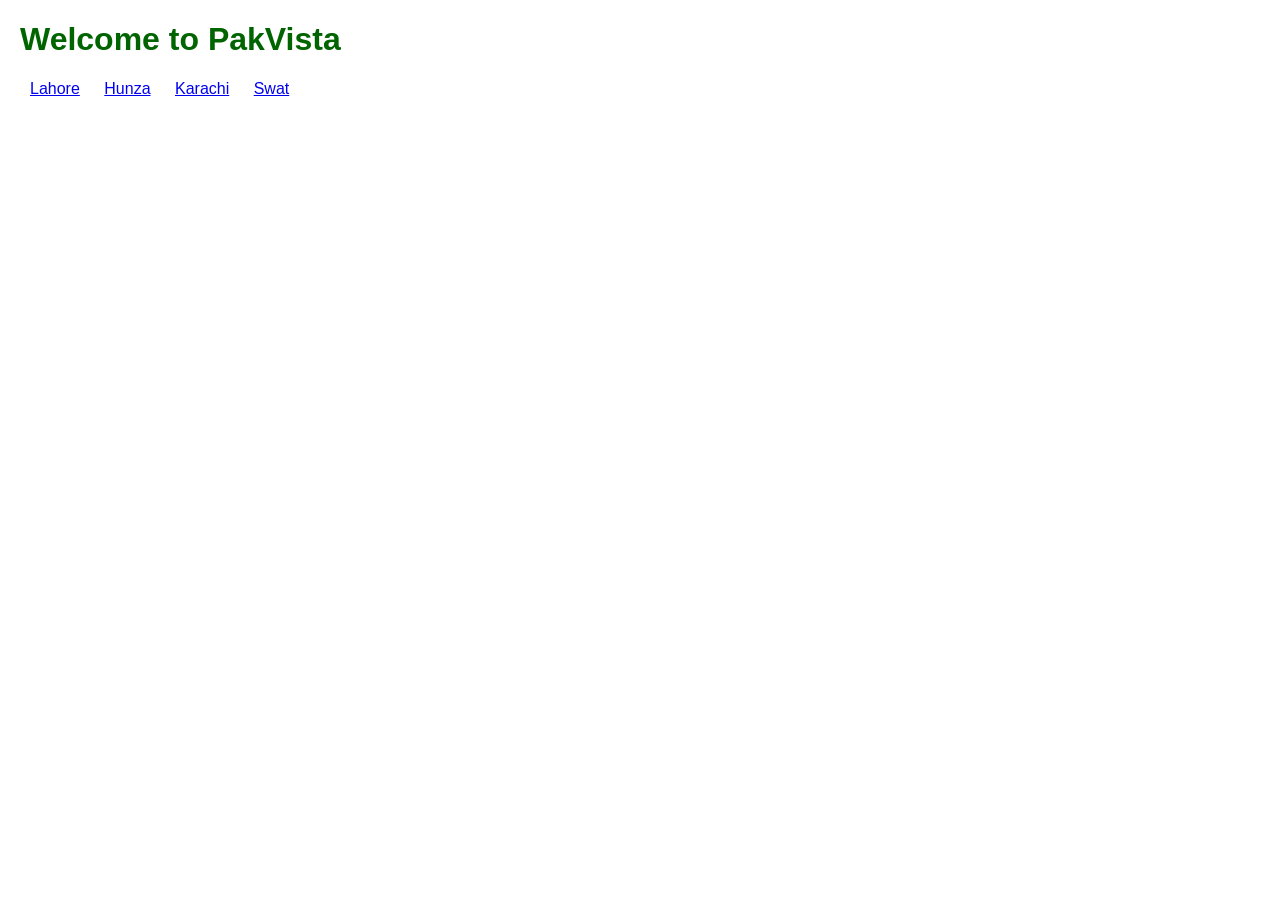
<file: index.html>
<!DOCTYPE html>
<html>
<head>
    <title>PakVista</title>
    <link rel="stylesheet" href="style.css">
</head>

<body>

<h1>Welcome to PakVista</h1>

<a href="lahore.html">Lahore</a>
<a href="hunza.html">Hunza</a>
<a href="karachi.html">Karachi</a>
<a href="swat.html">Swat</a>

</body>
</html>
</file>
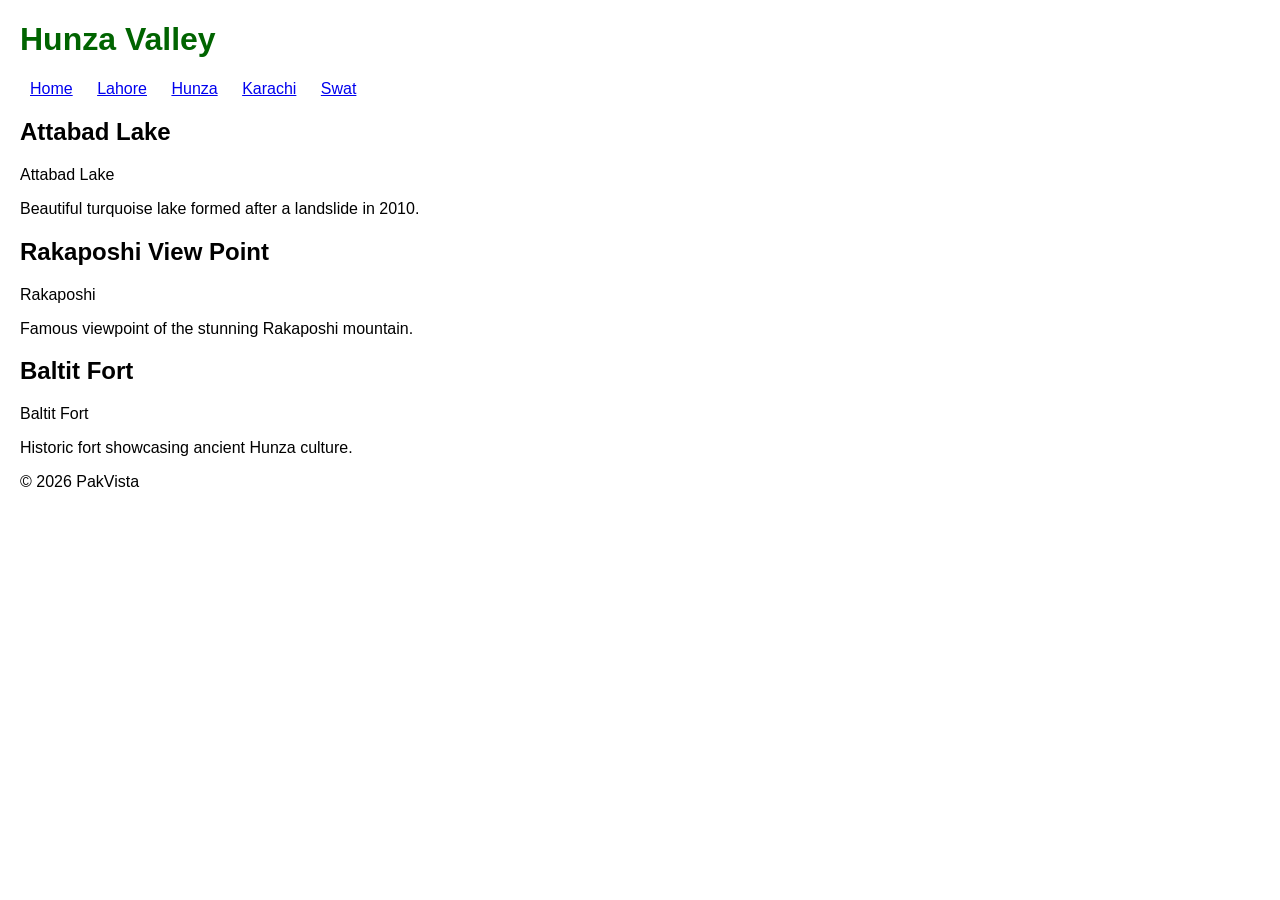
<file: hunza.html>
<!DOCTYPE html>
<html lang="en">
<head>
    <meta charset="UTF-8">
    <title>Hunza Valley</title>
    <link rel="stylesheet" href="style.css">
</head>

<body>

<header>
    <h1>Hunza Valley</h1>

    <nav class="nav-bar">
        <a href="index.html">Home</a>
        <a href="lahore.html">Lahore</a>
        <a href="hunza.html">Hunza</a>
        <a href="karachi.html">Karachi</a>
        <a href="swat.html">Swat</a>
    </nav>
</header>

<main>

<section>
    <h2>Attabad Lake</h2>
    <div class="img-placeholder">Attabad Lake</div>
    <p>Beautiful turquoise lake formed after a landslide in 2010.</p>
</section>

<section>
    <h2>Rakaposhi View Point</h2>
    <div class="img-placeholder">Rakaposhi</div>
    <p>Famous viewpoint of the stunning Rakaposhi mountain.</p>
</section>

<section>
    <h2>Baltit Fort</h2>
    <div class="img-placeholder">Baltit Fort</div>
    <p>Historic fort showcasing ancient Hunza culture.</p>
</section>

</main>

<footer>
    <p>© 2026 PakVista</p>
</footer>

</body>
</html>
</file>
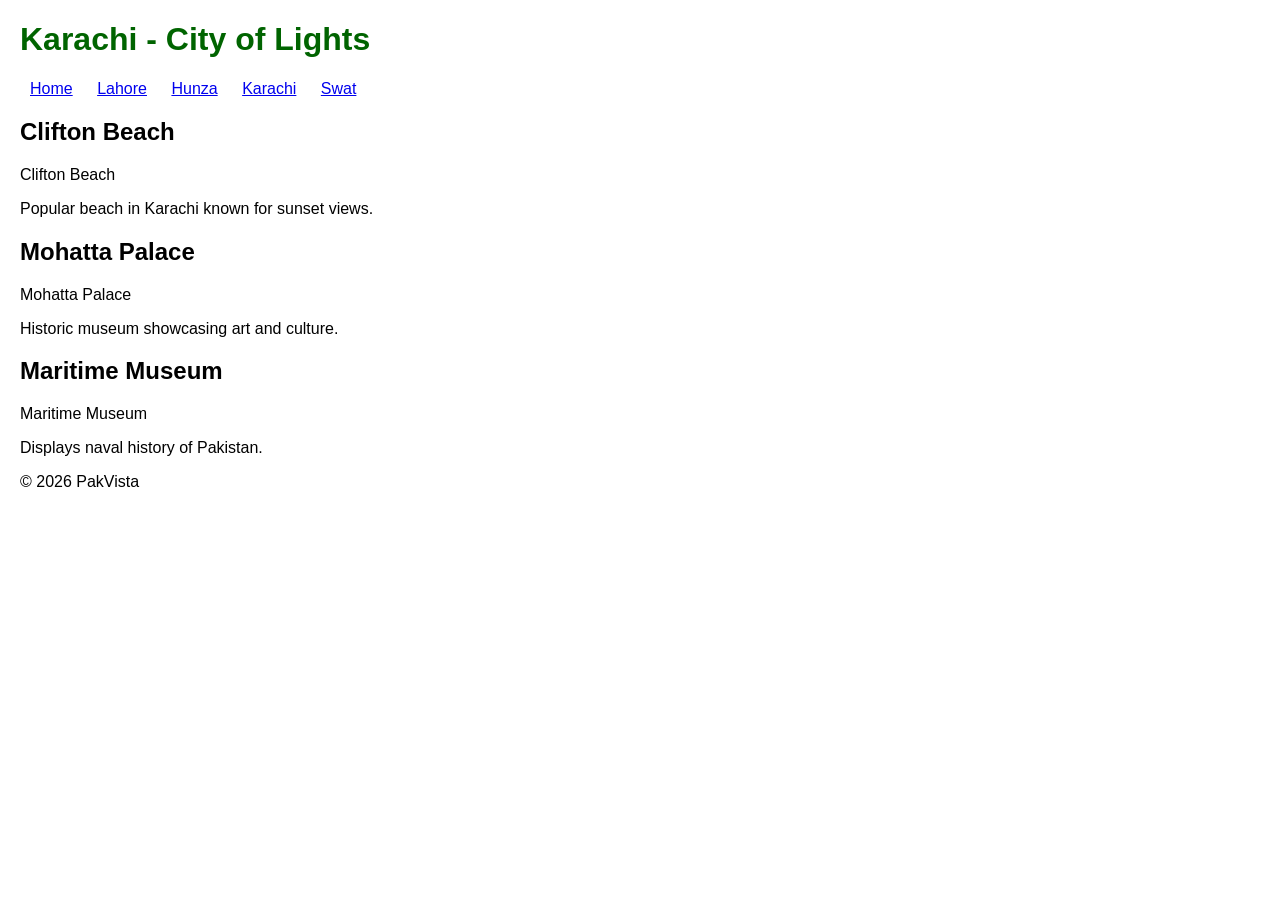
<file: karachi.html>
<!DOCTYPE html>
<html lang="en">
<head>
    <meta charset="UTF-8">
    <title>Karachi - City of Lights</title>
    <link rel="stylesheet" href="style.css">
</head>

<body>

<header>
    <h1>Karachi - City of Lights</h1>

    <nav class="nav-bar">
        <a href="index.html">Home</a>
        <a href="lahore.html">Lahore</a>
        <a href="hunza.html">Hunza</a>
        <a href="karachi.html">Karachi</a>
        <a href="swat.html">Swat</a>
    </nav>
</header>

<main>

<section>
    <h2>Clifton Beach</h2>
    <div class="img-placeholder">Clifton Beach</div>
    <p>Popular beach in Karachi known for sunset views.</p>
</section>

<section>
    <h2>Mohatta Palace</h2>
    <div class="img-placeholder">Mohatta Palace</div>
    <p>Historic museum showcasing art and culture.</p>
</section>

<section>
    <h2>Maritime Museum</h2>
    <div class="img-placeholder">Maritime Museum</div>
    <p>Displays naval history of Pakistan.</p>
</section>

</main>

<footer>
    <p>© 2026 PakVista</p>
</footer>

</body>
</html>
</file>
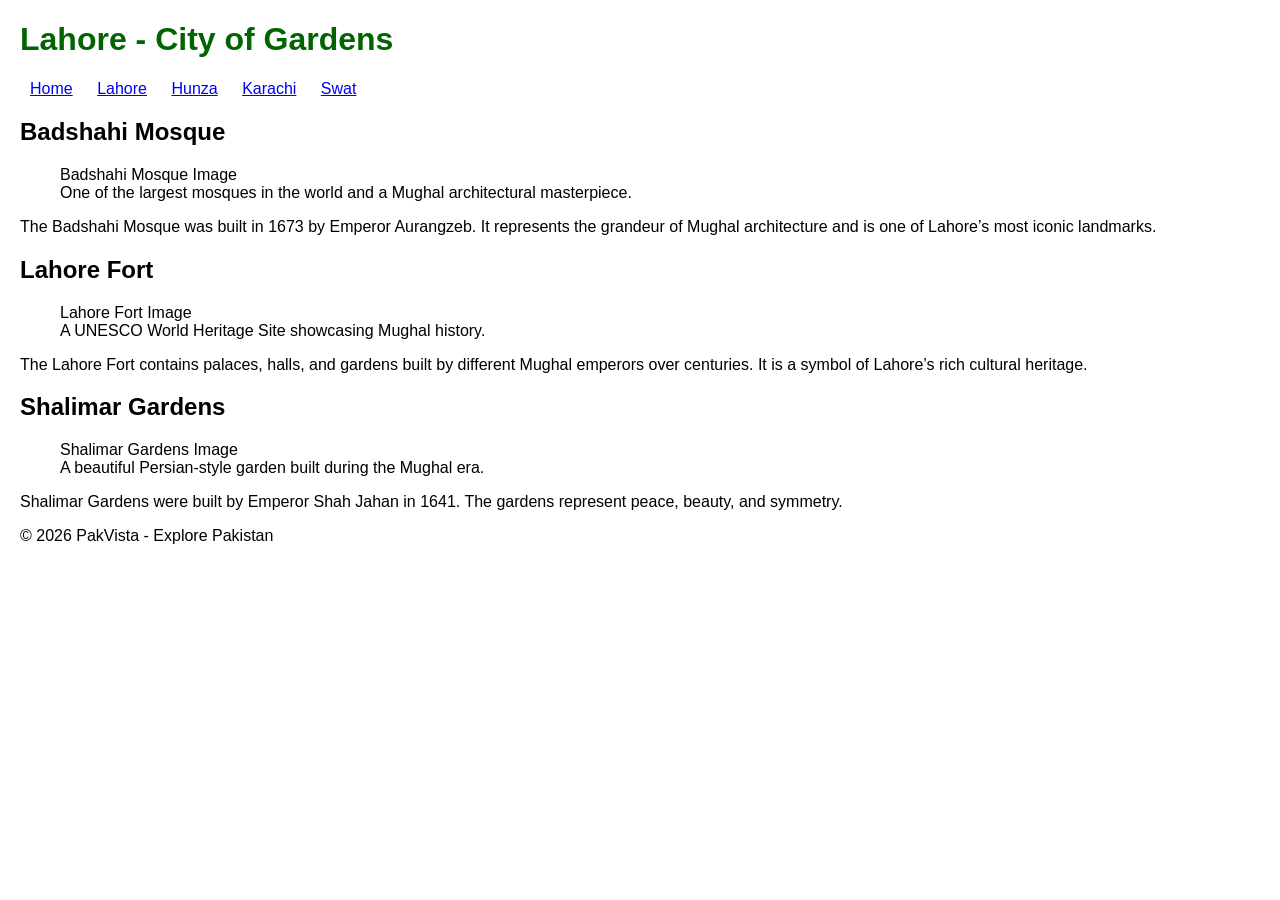
<file: lahore.html>
<!DOCTYPE html>
<html lang="en">

<head>
    <meta charset="UTF-8">
    <title>Lahore - City of Gardens | PakVista</title>
    <link rel="stylesheet" href="style.css">
</head>

<body>

<header>
    <h1>Lahore - City of Gardens</h1>

    <nav class="nav-bar">
        <a href="index.html">Home</a>
        <a href="lahore.html">Lahore</a>
        <a href="hunza.html">Hunza</a>
        <a href="karachi.html">Karachi</a>
        <a href="swat.html">Swat</a>
    </nav>
</header>

<main>

    <section>
        <h2>Badshahi Mosque</h2>
        <figure>
            <div class="img-placeholder">Badshahi Mosque Image</div>
            <figcaption>One of the largest mosques in the world and a Mughal architectural masterpiece.</figcaption>
        </figure>
        <p>
            The Badshahi Mosque was built in 1673 by Emperor Aurangzeb. It represents the grandeur of Mughal architecture
            and is one of Lahore’s most iconic landmarks.
        </p>
    </section>

    <section>
        <h2>Lahore Fort</h2>
        <figure>
            <div class="img-placeholder">Lahore Fort Image</div>
            <figcaption>A UNESCO World Heritage Site showcasing Mughal history.</figcaption>
        </figure>
        <p>
            The Lahore Fort contains palaces, halls, and gardens built by different Mughal emperors over centuries.
            It is a symbol of Lahore’s rich cultural heritage.
        </p>
    </section>

    <section>
        <h2>Shalimar Gardens</h2>
        <figure>
            <div class="img-placeholder">Shalimar Gardens Image</div>
            <figcaption>A beautiful Persian-style garden built during the Mughal era.</figcaption>
        </figure>
        <p>
            Shalimar Gardens were built by Emperor Shah Jahan in 1641. The gardens represent peace, beauty, and symmetry.
        </p>
    </section>

</main>

<footer>
    <p>&copy; 2026 PakVista - Explore Pakistan</p>
</footer>

</body>

</html>
</file>
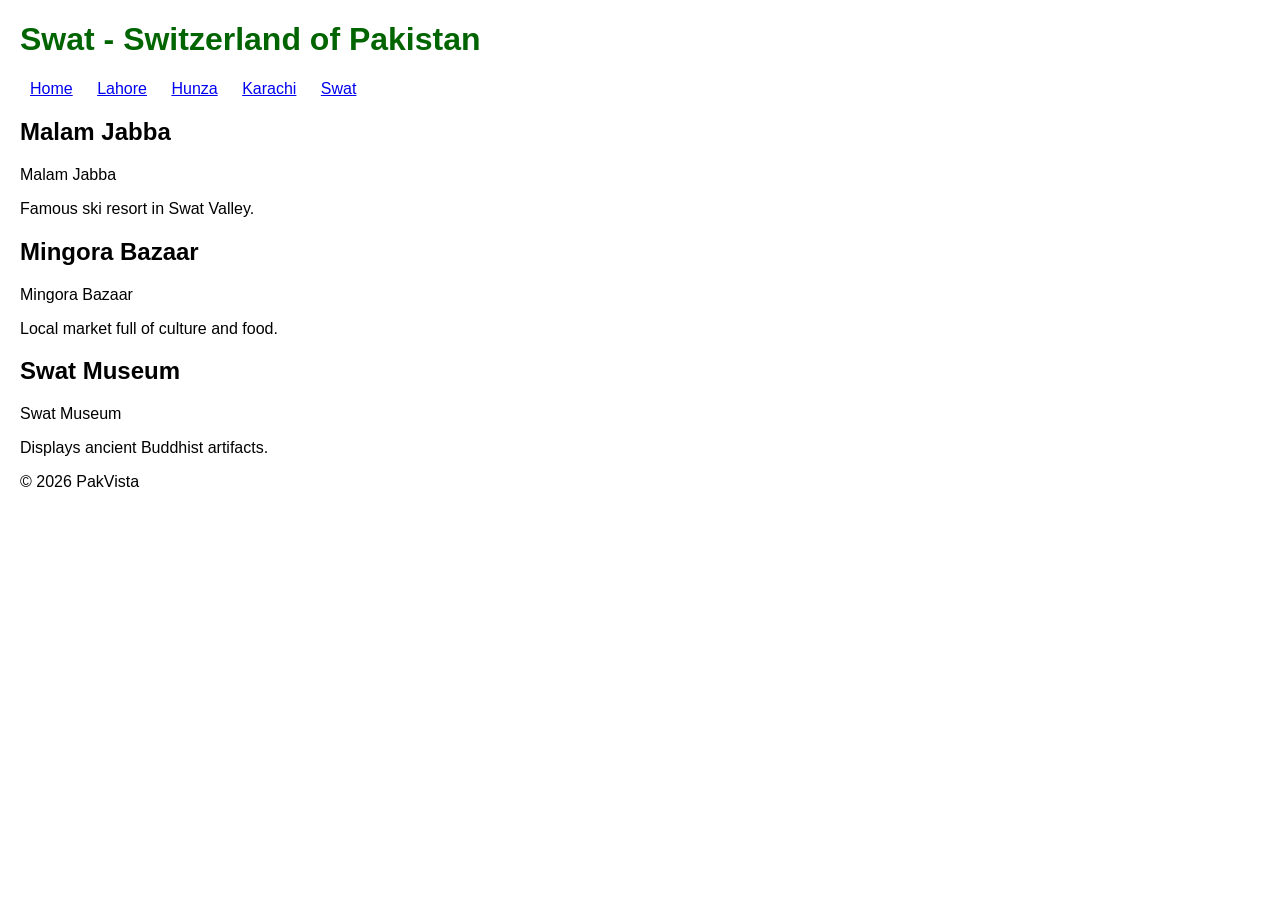
<file: swat.html>
<!DOCTYPE html>
<html lang="en">
<head>
    <meta charset="UTF-8">
    <title>Swat Valley</title>
    <link rel="stylesheet" href="style.css">
</head>

<body>

<header>
    <h1>Swat - Switzerland of Pakistan</h1>

    <nav class="nav-bar">
        <a href="index.html">Home</a>
        <a href="lahore.html">Lahore</a>
        <a href="hunza.html">Hunza</a>
        <a href="karachi.html">Karachi</a>
        <a href="swat.html">Swat</a>
    </nav>
</header>

<main>

<section>
    <h2>Malam Jabba</h2>
    <div class="img-placeholder">Malam Jabba</div>
    <p>Famous ski resort in Swat Valley.</p>
</section>

<section>
    <h2>Mingora Bazaar</h2>
    <div class="img-placeholder">Mingora Bazaar</div>
    <p>Local market full of culture and food.</p>
</section>

<section>
    <h2>Swat Museum</h2>
    <div class="img-placeholder">Swat Museum</div>
    <p>Displays ancient Buddhist artifacts.</p>
</section>

</main>

<footer>
    <p>© 2026 PakVista</p>
</footer>

</body>
</html>
</file>
<file: style.css>
body {
    font-family: Arial;
    margin: 20px;
}

a {
    padding: 10px;
}

h1 {
    color: darkgreen;
}
</file>
